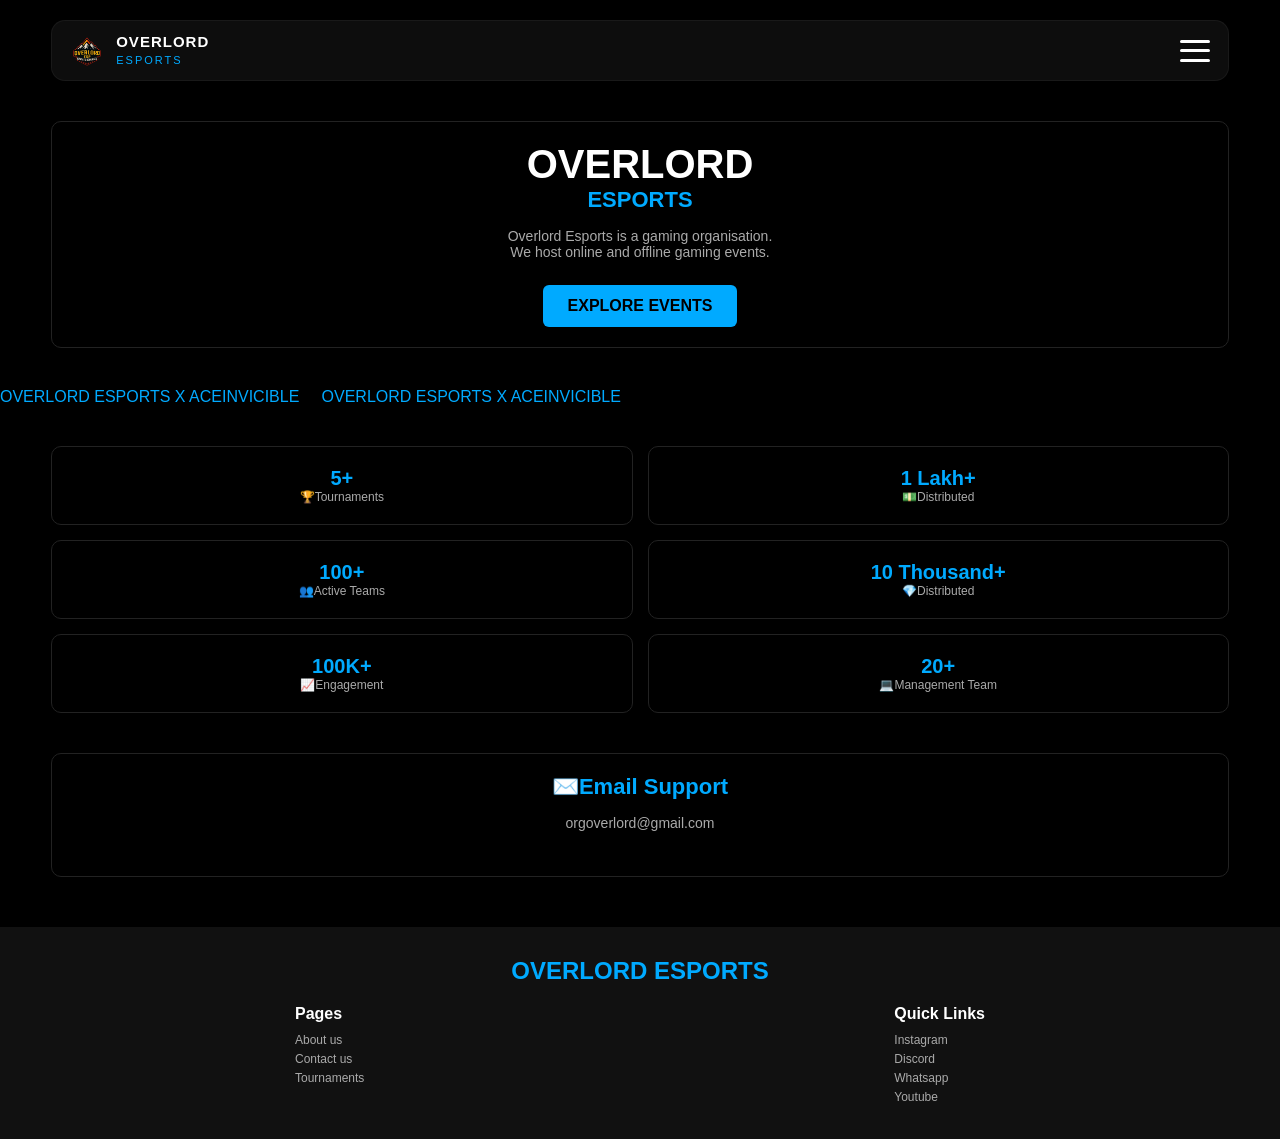
<file: index.html>
<!DOCTYPE html>
<html lang="en">
<head>
  <meta charset="UTF-8">
  <meta name="viewport" content="width=device-width, initial-scale=1.0">
  <title>Overlord Esports</title>
  <link rel="stylesheet" href="style.css">
</head>
<body>

  <!-- 🔝 HEADER -->
<header class="navbar">

  <!-- LEFT: Logo + Brand -->
  <div class="nav-left">

    <div class="logo">
      <img src="logo.png" alt="Overlord Esports Logo">
    </div>

    <div class="brand-text">
      <h1 class="brand-title">OVERLORD</h1>
      <span class="brand-sub">ESPORTS</span>
    </div>

  </div>

  <!-- RIGHT: Menu Button -->
  <button class="menu-btn" aria-label="Open Menu">
    <span></span>
    <span></span>
    <span></span>
  </button>

</header>

  <!-- 🔥 HERO -->
  <section class="hero">
    <h1>OVERLORD</h1>
    <h2>ESPORTS</h2>
    <p>
      Overlord Esports is a gaming organisation.<br>
      We host online and offline gaming events.
    </p>

    <a href="events.html" class="btn">EXPLORE EVENTS</a>
  </section>

  <!-- 🚄 RUNNING TEXT -->
  <div class="marquee">
    <div class="track">
      OVERLORD ESPORTS X ACEINVICIBLE &nbsp;&nbsp;&nbsp;
      OVERLORD ESPORTS X ACEINVICIBLE &nbsp;&nbsp;&nbsp;
    </div>
  </div>

  <!-- 📊 STATS -->
  <section class="stats">

    <div class="stat-box">
      <h3>5+</h3>
      <p>🏆Tournaments</p>
    </div>

    <div class="stat-box">
      <h3>1 Lakh+</h3>
      <p>💵Distributed</p>
    </div>

    <div class="stat-box">
      <h3>100+</h3>
      <p>👥Active Teams</p>
    </div>

    <div class="stat-box">
      <h3>10 Thousand+</h3>
      <p>💎Distributed</p>
    </div>

    <div class="stat-box">
      <h3>100K+</h3>
      <p>📈Engagement</p>
    </div>

    <div class="stat-box">
      <h3>20+</h3>
      <p>💻Management Team</p>
    </div>

  </section>

  <section class="hero">
    <h2>✉️Email Support</h2>
    <p>
      orgoverlord@gmail.com
    </p>
  </section>

  <!-- 🔻 FOOTER -->
  <footer class="footer">

    <h2>OVERLORD ESPORTS</h2>

    <div class="footer-links">

      <div>
        <h4>Pages</h4>
        <a href="about.html">About us</a>
        <a href="contact.html">Contact us</a>
        <a href="events.html">Tournaments</a>
      </div>

      <div>
        <h4>Quick Links</h4>
        <a href="https://bit.ly/OVERLORDINSTA">Instagram</a>
        <a href="https://bit.ly/OVERLORDDC">Discord</a>
        <a href="https://chat.whatsapp.com/Kx6xLZ4w0qU88PFJIxJks2?mode=gi_t">Whatsapp</a>
        <a href="https://youtube.com/@oldesportss?si=hRpDFXxMHCs_nfiU">Youtube</a>
      </div>

    </div>

  </footer>

</body>
</html>
</file>
<file: style.css>
* {
  margin: 0;
  padding: 0;
  box-sizing: border-box;
  font-family: Arial, sans-serif;
}

body {
  background: #000;
  color: #fff;
}

/* 🔝 NAVBAR */
.navbar {
  width: 92%;
  margin: 20px auto;
  padding: 12px 18px;
  background: rgba(20, 20, 20, 0.65);
  backdrop-filter: blur(12px);
  border-radius: 14px;
  display: flex;
  justify-content: space-between;
  align-items: center;
  border: 1px solid rgba(255,255,255,0.05);
}

/* LEFT SECTION */
.nav-left {
  display: flex;
  align-items: center;
  gap: 12px;
}

/* LOGO */
.logo {
  width: 34px;
  height: 34px;
  display: flex;
  align-items: center;
  justify-content: center;
  overflow: hidden;
}

.logo img {
  width: 100%;
  height: 100%;
  object-fit: contain;
}

/* BRAND TEXT */
.brand-title {
  font-size: 15px;
  font-weight: 700;
  letter-spacing: 1px;
}

.brand-sub {
  font-size: 11px;
  color: #00aaff;
  letter-spacing: 2px;
}

/* MENU BUTTON (PRO STYLE) */
.menu-btn {
  width: 30px;
  height: 22px;
  display: flex;
  flex-direction: column;
  justify-content: space-between;
  background: none;
  border: none;
  cursor: pointer;
}

.menu-btn span {
  display: block;
  height: 3px;
  width: 100%;
  background: #fff;
  border-radius: 2px;
  transition: 0.3s;
}

/* HOVER EFFECT */
.menu-btn:hover span {
  background: #00aaff;
}
/* 🔥 HERO */
.hero {
  width: 92%;
  margin: 40px auto;
  padding: 20px;
  border: 1px solid #222;
  border-radius: 10px;
  text-align: center;
}

.hero h1 {
  font-size: 40px;
}

.hero h2 {
  font-size: 22px;
  color: #00aaff;
  margin-bottom: 15px;
}

.hero p {
  font-size: 14px;
  color: #aaa;
  margin-bottom: 25px;
}

.btn {
  display: inline-block;
  padding: 12px 25px;
  background: #00aaff;
  color: #000;
  text-decoration: none;
  font-weight: bold;
  border-radius: 6px;
}

/* 🚄 MARQUEE */
.marquee {
  overflow: hidden;
  white-space: nowrap;
  margin: 40px 0;
}

.track {
  display: inline-block;
  animation: scroll 8s linear infinite;
  color: #00aaff;
}

@keyframes scroll {
  0% { transform: translateX(100%); }
  100% { transform: translateX(-100%); }
}

/* 📊 STATS */
.stats {
  width: 92%;
  margin: 40px auto;
  display: grid;
  grid-template-columns: repeat(2, 1fr);
  gap: 15px;
}

.stat-box {
  border: 1px solid #222;
  border-radius: 10px;
  padding: 20px;
  text-align: center;
}

.stat-box h3 {
  font-size: 20px;
  color: #00aaff;
}

.stat-box p {
  font-size: 12px;
  color: #aaa;
}

/* 🔻 FOOTER */
.footer {
  margin-top: 50px;
  padding: 30px;
  background: #111;
  text-align: center;
}

.footer h2 {
  color: #00aaff;
  margin-bottom: 20px;
}

.footer-links {
  display: flex;
  justify-content: space-around;
  text-align: left;
}

.footer-links h4 {
  margin-bottom: 10px;
}

.footer-links a {
  display: block;
  color: #aaa;
  text-decoration: none;
  margin-bottom: 5px;
  font-size: 12px;
}
</file>
